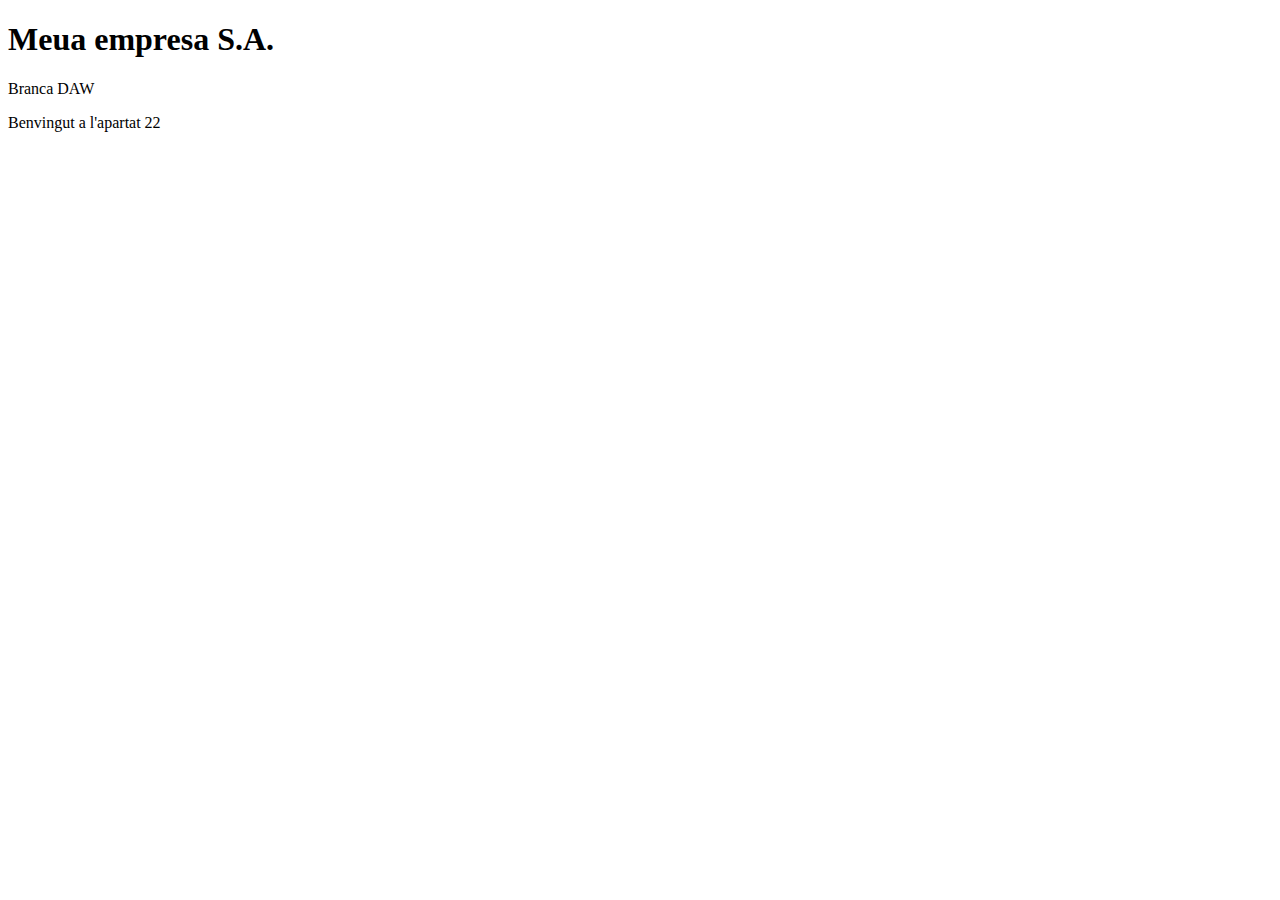
<file: index.html>
<!DOCTYPE html>
<html lang="es">
<head>
    <meta charset="UTF-8">
    <meta name="viewport" content="width=device-width, initial-scale=1.0">
    <title>Dani del Pozo Medié</title>
</head>
<body>
    <h1>Meua empresa S.A.</h1>
    <p>Branca DAW</p>
    <p>Benvingut a l'apartat 22</p>
</body>
</html>
</file>
